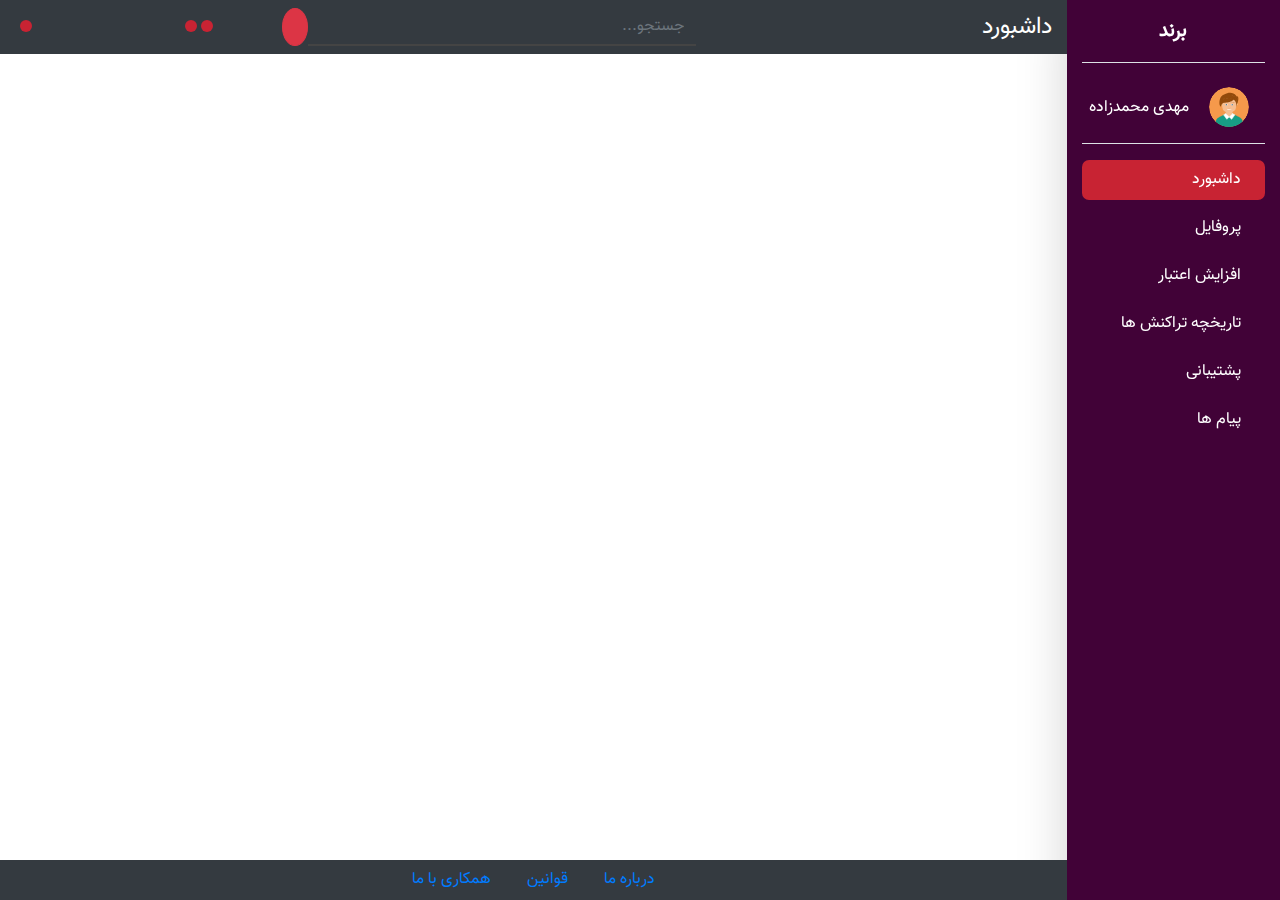
<file: index.html>
<!DOCTYPE html>
<html lang="fa" dir="rtl">

<head>
	<meta charset="UTF-8" />
	<meta name="viewport" content="width=device-width, initial-scale=1.0" />
	<meta http-equiv="X-UA-Compatible" content="ie=edge" />
	<link rel="stylesheet" href="https://stackpath.bootstrapcdn.com/bootstrap/4.3.1/css/bootstrap.min.css"
		integrity="sha384-ggOyR0iXCbMQv3Xipma34MD+dH/1fQ784/j6cY/iJTQUOhcWr7x9JvoRxT2MZw1T" crossorigin="anonymous" />
	<link rel="stylesheet" href="https://use.fontawesome.com/releases/v5.8.2/css/all.css"
		integrity="sha384-oS3vJWv+0UjzBfQzYUhtDYW+Pj2yciDJxpsK1OYPAYjqT085Qq/1cq5FLXAZQ7Ay" crossorigin="anonymous" />




	<link rel="stylesheet" href="./css/adminPanel.css" />

	<title>Admin Panel

	</title>
</head>

<body>
	<div class="backdrop"></div>
	<div class="modal-box">
		<h4 class="modal__title">پیام‌ها</h4>
		<div class="modal__bottom-border"></div>
		<p class="modal__message">پیام جدیدی وجود ندارد.</p>
		<button class="return__btn">بازگشت</button>
	</div>
	<nav class="navbar navbar-expand-md navbar-light">
		<button class="navbar-toggler mr-auto mb-2 bg-light" type="button" data-toggle="collapse" data-target="#myNavbar">
			<span class="navbar-toggler-icon"></span>
		</button>
		<div class="collapse navbar-collapse" id="myNavbar">

			<div class="container-fluid">

				<div class="row">
					<div class="col-md-3 col-lg-3 col-xl-2 sidebar shadow-lg fixed-top">
						<a href="#"
							class="navbar-brand font-weight-bold text-white d-block mx-auto text-center py-3 mb-4 border-bottom">برند
						</a>
						<div class="border-bottom pb-3 username">
							<img src="./img/man.svg" class="rounded-circle mr-3" width="40px" alt="admin-avatar">
							<a class="text-white mr-3" href="#">مهدی محمدزاده</a>
						</div>
						<ul class="navbar-nav flex-column mt-3 p-0">
							<li class="nav-item">
								<a href="./index.html" class="nav-link text-right text-white sidebar-link p-2 mb-2 current">
									<i class="fas fa-home text-light fa-lg ml-3"></i>داشبورد</a>
							</li>
							<li class="nav-item">
								<a class="nav-link text-right text-white sidebar-link p-2 mb-2" href="#">
									<i class="fas fa-user text-light fa-lg ml-3"></i>پروفایل</a>
							</li>
							<li class="nav-item">
								<a class="nav-link text-right text-white sidebar-link p-2 mb-2" href="#">
									<i class="fas fa-plus text-light fa-lg ml-3"></i> افزایش اعتبار</a>
							</li>
							<li class="nav-item">
								<a class="nav-link text-right text-white sidebar-link p-2 mb-2" href="#">
									<i class="fas fa-calendar-alt text-light fa-lg ml-3"></i>تاریخچه تراکنش ها</a>
							</li>
							<li class="nav-item">
								<a class="nav-link text-right text-white sidebar-link p-2 mb-2" href="#">
									<i class="fas fa-phone text-light fa-lg ml-3"></i>پشتیبانی</a>
							</li>
							<li class="nav-item">
								<a class="nav-link text-right text-white sidebar-link p-2 mb-2 messages" href="#">
									<i class="fas fa-envelope text-light fa-lg ml-3"></i>پیام ها</a>
							</li>
						</ul>

					</div>
					<div class="col-md-9 col-lg-9 col-xl-10 top-navbar mr-auto bg-dark fixed-top py-2">
						<div class="row align-items-center">
							<div class="col-md-4">
								<h4 class="text-white mb-0">داشبورد</h4>
							</div>
							<div class="col-md-5">
								<form action="#">
									<div class="input-group">
										<input class="form-control search-input" type="text" placeholder="جستجو...">
										<button class="btn btn-danger search-button" type="button">
											<i class="fas fa-search"></i>
										</button>
									</div>
								</form>
							</div>
							<div class="col-md-3">
								<ul class="navbar-nav">
									<li class="navbar-item icon-parent">
										<a href="#" class="nav-link icon-bullet text-left messages">
											<i class="fas fa-comments text-muted fa-lg"></i>
										</a>
									</li>
									<li class="navbar-item icon-parent">
										<a href="#" class="nav-link icon-bullet text-left">
											<i class="fas fa-bell text-muted fa-lg"></i>
										</a>
									</li>
									<li class="navbar-item icon-parent mr-auto">
										<a href="./pages/signin.html" class="nav-link icon-bullet text-left">
											<i class="fas fa-sign-out-alt text-muted fa-lg"></i>
										</a>
									</li>
								</ul>
							</div>
						</div>
					</div>
				</div>
			</div>
		</div>
	</nav>

	<section class="section">
		<div class="container-fluid">
			<div class="row">
				<div class="col-xl-10 col-lg-9 col-md-9 mr-auto">
					<div class="row pt-md-5 mb-md-5">
						<div class="col-sm-6 col-lg-3 p-2">
							<div class="card shadow">
								<div class="card-body">
									<div class="d-flex justify-content-between">
										<div class="text-muted">
											<h5>فروش</h5>
											<h5>120000 تومان</h5>
										</div>
										<i class="fas fa-shopping-cart fa-3x text-info"></i>
									</div>
								</div>
								<div class="card-footer">
									<i class="fa fa-sync"></i>
									<span>آپدیت</span>
								</div>
							</div>
						</div>
						<div class="col-sm-6 col-lg-3 p-2">
							<div class="card shadow">
								<div class="card-body">
									<div class="d-flex justify-content-between">
										<div class="text-muted">
											<h5>فروش</h5>
											<h5>120000 تومان</h5>
										</div>
										<i class="fas fa-shopping-cart fa-3x text-info"></i>
									</div>
								</div>
								<div class="card-footer">
									<i class="fa fa-sync"></i>
									<span>آپدیت</span>
								</div>
							</div>
						</div>
						<div class="col-sm-6 col-lg-3 p-2">
							<div class="card shadow">
								<div class="card-body">
									<div class="d-flex justify-content-between">
										<div class="text-muted">
											<h5>فروش</h5>
											<h5>120000 تومان</h5>
										</div>
										<i class="fas fa-shopping-cart fa-3x text-info"></i>
									</div>
								</div>
								<div class="card-footer">
									<i class="fa fa-sync"></i>
									<span>آپدیت</span>
								</div>
							</div>
						</div>
						<div class="col-sm-6 col-lg-3 p-2">
							<div class="card shadow">
								<div class="card-body">
									<div class="d-flex justify-content-between">
										<div class="text-muted">
											<h5>فروش</h5>
											<h5>120000 تومان</h5>
										</div>
										<i class="fas fa-shopping-cart fa-3x text-info"></i>
									</div>
								</div>
								<div class="card-footer">
									<i class="fa fa-sync"></i>
									<span>آپدیت</span>
								</div>
							</div>
						</div>

					</div>
				</div>
			</div>
		</div>
	</section> -->


	<section class="section">
		<div class="container-fluid">
			<div class="row">
				<div class="col-xl-10 col-lg-9 col-md-9 mr-auto">
					<h3 class="text-center text-muted mr-auto mb-3">وضعیت</h3>
					<div class="row pt-1 mb-5">
						<div class="col-lg-4 col-xl-4 col-md-12">
							<div class="card p-2" style="border-radius: 20px;">
								<div class="card-header bg-info text-center" style="border-radius: 20px;">
									<a href="#" class="">
										<i class="fas fa-comment-alt fa-4x text-white"></i>
									</a>
								</div>
								<div class="card-body text-center align-items-center">
									<h4>عنوان</h4>
									<p>متن ساختگی متن ساختگی</p>
									<p>4580000 تومان</p>
								</div>
							</div>
						</div>
						<div class="col-lg-4 col-xl-4 col-md-12">
							<div class="card p-2" style="border-radius: 20px;">
								<div class="card-header bg-success text-center" style="border-radius: 20px;">
									<a href="#" class="">
										<i class="fas fa-pen-fancy fa-4x text-white"></i>
									</a>
								</div>
								<div class="card-body text-center align-items-center">
									<h4>عنوان</h4>
									<p>متن ساختگی متن ساختگی</p>
									<p>4580000 تومان</p>
								</div>
							</div>
						</div>
						<div class="col-lg-4 col-xl-4 col-md-12">
							<div class="card p-2" style="border-radius: 20px;">
								<div class="card-header bg-primary text-center" style="border-radius: 20px;">
									<a href="#" class="">
										<i class="fas fa-shopping-cart fa-4x text-white"></i>
									</a>
								</div>
								<div class="card-body text-center align-items-center">
									<h4>عنوان</h4>
									<p>متن ساختگی متن ساختگی</p>
									<p>4580000 تومان</p>
								</div>
							</div>
						</div>
					</div>
				</div>
			</div>
		</div>
	</section>
	<section class="section">

		<div class="container-fluid">
			<div class="row">

				<div class="col-xl-10 col-lg-9 col-md-9 mr-auto">
					<h3 class="text-center text-muted mr-auto mb-3">وضعیت</h3>
					<div class="row">
						<div class="col-xl-3 col-lg-4 col-md-6">
							<div class="card p-2 mb-5" style="border-radius: 20px;">
								<div class="card-header bg-danger text-center" style="border-radius: 20px;">
									<a href="#" class="">
										<i class="fas fa-pen-fancy fa-4x text-white"></i>
									</a>
								</div>
								<div class="card-body text-center align-items-center">
									<h4>عنوان</h4>
									<p>متن ساختگی متن ساختگی</p>
									<p>4580000 تومان</p>
								</div>
							</div>
						</div>
						<div class="col-xl-9 col-lg-8 col-md-6">
							<div class="card p-2" style="border-radius: 20px;">
								<div class="card-header bg-warning text-center" style="border-radius: 20px;">
									<a href="#" class="">
										<i class="fas fa-coins fa-4x text-white"></i>
									</a>
								</div>
								<div class="card-body text-center align-items-center">
									<h4>عنوان</h4>
									<p>متن ساختگی متن ساختگی</p>
									<p>4580000 تومان</p>
								</div>
							</div>
						</div>
					</div>
				</div>
			</div>
		</div>
	</section>
<!-- --------------------------------------------------------------------------------------------------- -->

	 <section class="section">
        <div class="container-fluid">
            <div class="row">
                <div class="col-xl-10 col-lg-9 col-md-9 mr-auto">
                    <div class="row">
                        <div class="col-12">
                            <h4 class="text-muted text-center font-weight-bold mb-3">جدول فروش</h4>
                            <table class="table bg-light text-center">
                                <thead class="thead-dark">
                                    <th>ردیف</th>
                                    <th>نام</th>
                                    <th>فروش</th>
                                    <th>تاریخ</th>
                                    <th>تماس</th>
                                </thead>
                                <tbody>
                                    <tr>
                                        <td>1</td>
                                        <td>مهدی محمدزاده</td>
                                        <td>15850</td>
                                        <td>22 خرداد</td>
                                        <td>
                                            <a href="" class="btn btn-outline-danger">ارسال پیام</a>
                                        </td>
                                    </tr>
                                    <tr>
                                        <td>1</td>
                                        <td>مهدی محمدزاده</td>
                                        <td>15850</td>
                                        <td>22 خرداد</td>
                                        <td>
                                            <a href="" class="btn btn-outline-danger">ارسال پیام</a>
                                        </td>
                                    </tr>
                                    <tr>
                                        <td>1</td>
                                        <td>مهدی محمدزاده</td>
                                        <td>15850</td>
                                        <td>22 خرداد</td>
                                        <td>
                                            <a href="" class="btn btn-outline-danger">ارسال پیام</a>
                                        </td>
                                    </tr>
                                    <tr>
                                        <td>1</td>
                                        <td>مهدی محمدزاده</td>
                                        <td>15850</td>
                                        <td>22 خرداد</td>
                                        <td>
                                            <a href="" class="btn btn-outline-danger">ارسال پیام</a>
                                        </td>
                                    </tr>
                                    <tr>
                                        <td>1</td>
                                        <td>مهدی محمدزاده</td>
                                        <td>15850</td>
                                        <td>22 خرداد</td>
                                        <td>
                                            <a href="" class="btn btn-outline-danger">ارسال پیام</a>
                                        </td>
                                    </tr>
                                </tbody>
                            </table>
                            <nav>
                                <ul class="pagination justify-content-center">
                                    <li class="page-item">
                                        <a class="page-link py-2 px-3" href="">
                                            <span>&laquo;</span>
                                        </a>
                                    </li>
                                    <li class="page-item active">
                                        <a class="page-link py-2 px-3" href="">
                                            <span>1</span>
                                        </a>
                                    </li>
                                    <li class="page-item">
                                        <a class="page-link py-2 px-3" href="">
                                            <span>2</span>
                                        </a>
                                    </li>
                                    <li class="page-item">
                                        <a class="page-link py-2 px-3" href="">
                                            <span>3</span>
                                        </a>
                                    </li>
                                    <li class="page-item">
                                        <a class="page-link py-2 px-3" href="">
                                            <span>4</span>
                                        </a>
                                    </li>
                                    <li class="page-item">
                                        <a class="page-link py-2 px-3" href="">
                                            <span>5</span>
                                        </a>
                                    </li>
                                    <li class="page-item">
                                        <a class="page-link py-2 px-3" href="">
                                            <span>6</span>
                                        </a>
                                    </li>
                                    <li class="page-item">
                                        <a class="page-link py-2 px-3" href="">
                                            <span>&raquo;</span>
                                        </a>
                                    </li>
                                </ul>
                            </nav>
                        </div>
                    </div>
                </div>
            </div>
        </div>
    </section>

   <section class="section">

        <div class="container-fluid">

            <div class="row my-5">

                <div class="col-xl-10 col-lg-9 col-md-9 mr-auto">

                    <div class="row align-items-center">

                        <div class="col-lg-6 mb-4">

                            <div class="bg-dark text-white rounded p-4">

                                <h4 class="text-muted font-weight-bold mb-4"> درصدها </h4>

                                <h6 class="my-3"> لورم ایپسوم </h6>
                                <div class="progress" style="height: 20px">
                                    <div class="progress-bar progress-bar-striped font-weight-bold" style="width: 91%">
                                        91%</div>
                                </div>

                                <h6 class="my-3"> لورم ایپسوم </h6>
                                <div class="progress" style="height: 20px">
                                    <div class="progress-bar progress-bar-striped bg-success font-weight-bold"
                                        style="width: 54%">54%
                                    </div>
                                </div>

                                <h6 class="my-3"> لورم ایپسوم </h6>
                                <div class="progress" style="height: 20px">
                                    <div class="progress-bar progress-bar-striped bg-danger font-weight-bold"
                                        style="width: 80%">80%</div>
                                </div>

                                <h6 class="my-3"> لورم ایپسوم </h6>
                                <div class="progress" style="height: 20px">
                                    <div class="progress-bar progress-bar-striped bg-info font-weight-bold"
                                        style="width: 46%">46%</div>
                                </div>

                            </div>

                        </div>
                                                                                  
                        <div class="col-lg-6 my-5 my-md-0">

                            <h4 class="text-muted font-weight-bold mb-4"> وظایف </h4>

                            <div class="container-fluid bg-light">

                                <div class="row py-3 mb-4 task-border align-items-center">

                                    <div class="col-1">
                                        <input type="checkbox" checked>
                                    </div>

                                    <div class="col-9">
                                        لورم ایپسوم متن ساختگی با تولید سادگی نامفهوم از صنعت چاپ و با استفاده از طراحان
                                        گرافیک است.
                                    </div>

                                    <div class="col-1">
                                        <a href="#" data-toggle="tooltip" title="<h6>ویرایش</h6>" data-html="true"
                                            data-placement="top">
                                            <i class="fas fa-edit fa-lg text-info"></i>
                                        </a>
                                    </div>

                                    <div class="col-1">
                                        <a href="#" data-toggle="tooltip" title="حذف" data-html="true"
                                            data-placement="top"><i class="fas fa-trash-alt fa-lg text-danger"></i></a>
                                    </div>

                                </div>

                            </div>

                            <div class="container-fluid bg-light">
                                <div class="row py-3 mb-4 task-border align-items-center">
                                    <div class="col-1">
                                        <input type="checkbox" checked>
                                    </div>
                                    <div class="col-9">
                                        لورم ایپسوم متن ساختگی با تولید سادگی نامفهوم از صنعت چاپ و با استفاده از طراحان
                                        گرافیک است.
                                    </div>
                                    <div class="col-1">
                                        <a href="#" data-toggle="tooltip" title="<h6>ویرایش</h6>" data-html="true"
                                            data-placement="top"><i class="fas fa-edit fa-lg text-info"></i></a>
                                    </div>
                                    <div class="col-1">
                                        <a href="#" data-toggle="tooltip" title="حذف" data-html="true"
                                            data-placement="top"><i class="fas fa-trash-alt fa-lg text-danger"></i></a>
                                    </div>
                                </div>
                            </div>

                            <div class="container-fluid bg-light">
                                <div class="row py-3 mb-4 task-border align-items-center">
                                    <div class="col-1">
                                        <input type="checkbox" checked>
                                    </div>
                                    <div class="col-9">
                                        لورم ایپسوم متن ساختگی با تولید سادگی نامفهوم از صنعت چاپ و با استفاده از طراحان
                                        گرافیک است.
                                    </div>
                                    <div class="col-1">
                                        <a href="#" data-toggle="tooltip" title="<h6>ویرایش</h6>" data-html="true"
                                            data-placement="top"><i class="fas fa-edit fa-lg text-info"></i></a>
                                    </div>
                                    <div class="col-1">
                                        <a href="#" data-toggle="tooltip" title="حذف" data-html="true"
                                            data-placement="top"><i class="fas fa-trash-alt fa-lg text-danger"></i></a>
                                    </div>
                                </div>
                            </div>

                        </div>

                    </div>

                </div>

            </div>

        </div>

    </section>


    <section class="section">
        <div class="container-fluid">
            <div class="row my-5">
                <div class="col-xl-10 col-lg-9 col-md-9 mr-auto">
                    <div class="row align-items-center">
                        <div class="col-lg-7 mb-4">
                            <h4 class="text-muted font-weight-bold mb-4">کانت های اخیر</h4>
                            <div class="card">
                                <div class="card-header">
                                    <button data-toggle="collapse" data-target="#collapseOne"
                                        class="btn btn-secondary btn-block">
                                        <img class="ml-2" width="50px" src="./img/man-1.svg" alt="">کامنت توسط مهدی
                                    </button>
                                </div>
                                <div class="collapse show" id="collapseOne">
                                    <div class="card-body">
                                        گاهی اوقات برای رسیدن به چیزی باید تمام آن چیزی که داری را از دست بدهی. باید
                                        خالی
                                        از همه چیز شوی. دری به رویت بسته میشود ولی مطمن باش از سوی خدا دری بهتر و دیگر
                                        به
                                        رویت باز خواهد شد. ایمان به خدا و حکمت خدا رو حفظ کن.
                                    </div>
                                </div>
                            </div>
                            <div class="card">
                                <div class="card-header">
                                    <button data-toggle="collapse" data-target="#collapseTwo"
                                        class="btn btn-secondary btn-block">
                                        <img class="ml-2" width="50px" src="./img/man-1.svg" alt="">کامنت توسط مهدی
                                    </button>
                                </div>
                                <div class="collapse show" id="collapseTwo">
                                    <div class="card-body">
                                        گاهی اوقات برای رسیدن به چیزی باید تمام آن چیزی که داری را از دست بدهی. باید
                                        خالی
                                        از همه چیز شوی. دری به رویت بسته میشود ولی مطمن باش از سوی خدا دری بهتر و دیگر
                                        به
                                        رویت باز خواهد شد. ایمان به خدا و حکمت خدا رو حفظ کن.
                                    </div>
                                </div>
                            </div>
                            <div class="card">
                                <div class="card-header">
                                    <button data-toggle="collapse" data-target="#collapseThree"
                                        class="btn btn-secondary btn-block">
                                        <img class="ml-2" width="50px" src="./img/man-1.svg" alt="">کامنت توسط مهدی
                                    </button>
                                </div>
                                <div class="collapse show" id="collapseThree">
                                    <div class="card-body">
                                        گاهی اوقات برای رسیدن به چیزی باید تمام آن چیزی که داری را از دست بدهی. باید
                                        خالی
                                        از همه چیز شوی. دری به رویت بسته میشود ولی مطمن باش از سوی خدا دری بهتر و دیگر
                                        به
                                        رویت باز خواهد شد. ایمان به خدا و حکمت خدا رو حفظ کن.
                                    </div>
                                </div>
                            </div>
                            <div class="card">
                                <div class="card-header">
                                    <button data-toggle="collapse" data-target="#collapseFour"
                                        class="btn btn-secondary btn-block">
                                        <img class="ml-2" width="50px" src="./img/man-1.svg" alt="">کامنت توسط مهدی
                                    </button>
                                </div>
                                <div class="collapse show" id="collapseFour">
                                    <div class="card-body">
                                        گاهی اوقات برای رسیدن به چیزی باید تمام آن چیزی که داری را از دست بدهی. باید
                                        خالی
                                        از همه چیز شوی. دری به رویت بسته میشود ولی مطمن باش از سوی خدا دری بهتر و دیگر
                                        به
                                        رویت باز خواهد شد. ایمان به خدا و حکمت خدا رو حفظ کن.
                                    </div>
                                </div>
                            </div>
                        </div>
                        <div class="col-lg-5">
                            <div class="card bg-light">
                                <div class="card-body">
                                    <h4 class="text-muted font-weight-bold mb-4">ایجاد وظایف</h4>
                                    <ul class="list-inline text-center">
                                        <li class="list-inline-item ml-4">
                                            <a href="#">
                                                <i class="fas fa-pencil-alt text-success"></i>
                                                <span class="text-muted">وضعیت</span>
                                            </a>
                                        </li>
                                        <li class="list-inline-item ml-4">
                                            <a href="#">
                                                <i class="fas fa-camera text-info"></i>
                                                <span class="text-muted">عکس</span>
                                            </a>
                                        </li>
                                        <li class="list-inline-item ml-4">
                                            <a href="#">
                                                <i class="fas fa-trash-alt text-danger"></i>
                                                <span class="text-muted">حذف</span>
                                            </a>
                                        </li>
                                    </ul>
                                    <form action="">
                                        <div class="form-group">
                                            <input class="form-control mb-3 py-4" type="text" placeholder="نام وظیفه">
                                            <button class="btn btn-danger btn-block">اضافه کن</button>
                                        </div>
                                    </form>
                                    <div class="row">
                                        <div class="col-6">
                                            <div class="card bg-white">
                                                <div class="card-body text-center">
                                                    <i class="fas fa-calendar-alt fa-8x text-info mb-4"></i>
                                                    <h6 class="text-muted">22 خرداد</h6>
                                                </div>
                                            </div>
                                        </div>
                                        <div class="col-6">
                                            <div class="card bg-white">
                                                <div class="card-body text-center">
                                                    <i class="fas fa-clock fa-8x text-info mb-4"></i>
                                                    <h6 class="text-muted">10:41</h6>
                                                </div>
                                            </div>
                                        </div>
                                    </div>
                                </div>
                            </div>
                        </div>
                    </div>
                </div>
            </div>
    </section>
<!-- ---------------------------------------------------------------------------------------- -->
	<section class="loader">
		<div class="container-fluid">
			<div class="row">
				<div class="col-xl-10 col-lg-9 col-md-9 mr-auto">
					<div class="d-flex justify-content-center" style="margin-top: 150px;">
						<div class="spinner-grow" style="width: 5rem;height:5rem;"></div>
					</div>
				</div>
			</div>
		</div>
	</section>


	<!-- Footer -->
	<footer class="col-md-9 col-lg-9 col-xl-10 mr-auto bg-dark fixed-bottom py-2 main-footer text-center">
		<div class="container-fluid">
			<div class="row">
				<div class="col-sm-12">
					<ul class="footer__links">
						<li class="footer__link"><a href="">درباره ما</a></li>
						<li class="footer__link"><a href=""> قوانین </a></li>
						<li class="footer__link"><a href="">همکاری با ما</a></li>
					</ul>

				</div>
			</div>
		</div>

	</footer>
	<!-- Footer -->


	<script src=" http://code.jquery.com/jquery-3.3.1.min.js"
		integrity="sha256-FgpCb/KJQlLNfOu91ta32o/NMZxltwRo8QtmkMRdAu8=" crossorigin="anonymous">
		</script>
	<script src="https://cdnjs.cloudflare.com/ajax/libs/popper.js/1.14.7/umd/popper.min.js"
		integrity="sha384-UO2eT0CpHqdSJQ6hJty5KVphtPhzWj9WO1clHTMGa3JDZwrnQq4sF86dIHNDz0W1"
		crossorigin="anonymous"></script>
	<script src="https://stackpath.bootstrapcdn.com/bootstrap/4.3.1/js/bootstrap.min.js"
		integrity="sha384-JjSmVgyd0p3pXB1rRibZUAYoIIy6OrQ6VrjIEaFf/nJGzIxFDsf4x0xIM+B07jRM"
		crossorigin="anonymous"></script>

	<script>


	</script>
	<script src="js/app.js"></script>
</body>

</html>
</file>
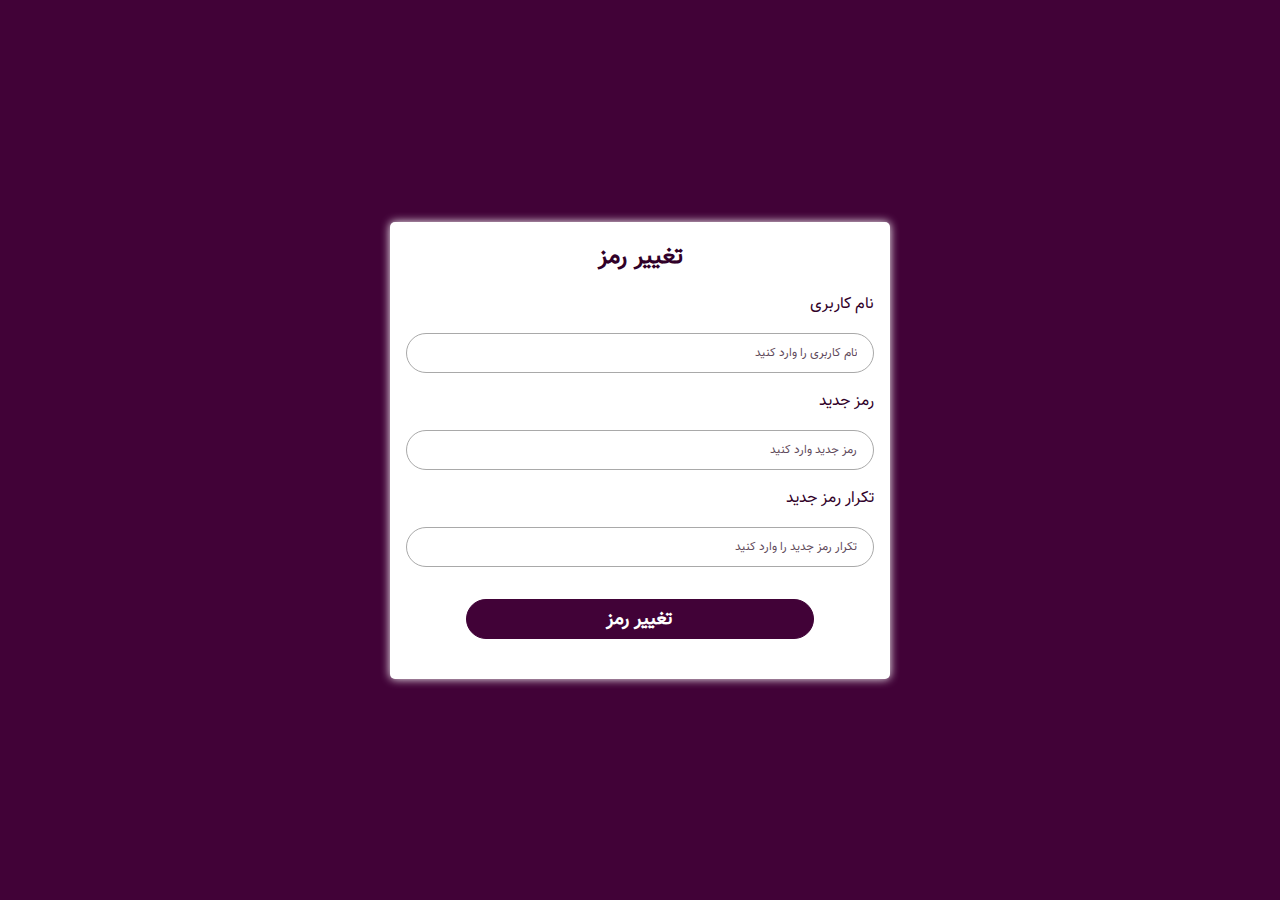
<file: pages/chagepassword.html>
<!DOCTYPE html>
<html lang="en">

<head>
    <meta charset="UTF-8" />
    <meta name="viewport" content="width=device-width, initial-scale=1.0" />
    <meta http-equiv="X-UA-Compatible" content="ie=edge" />
    <meta name="description" content="Welcome to the First Site" />
    <meta name="keywords" content="HTML ,CSS, PHP, developer" />
    <link rel="stylesheet" href="https://use.fontawesome.com/releases/v5.8.2/css/all.css"
        integrity="sha384-oS3vJWv+0UjzBfQzYUhtDYW+Pj2yciDJxpsK1OYPAYjqT085Qq/1cq5FLXAZQ7Ay" crossorigin="anonymous" />
    <link rel="stylesheet" href="../css/changepassword.css" />
    <link rel="stylesheet" href="../css/mobile.css">

    <title>Change Password!</title>
</head>

<body>


    <section id="change-password">
        <div class="change-password__form">
            <h2 class="change-password__title">تغییر رمز</h2>
            <form class="change-form" action="" name="form" method="post" onsubmit="return validate()">
                <div>
                    <label for="">نام کاربری</label>
                    <input type="text" name="username" placeholder="نام کاربری را وارد کنید">
                    <div id="user__error">لطفا نام کاربری خود را وارد کنید</div>
                </div>
                <div>
                    <label for="">رمز جدید</label>
                    <input type="Password" name="password" placeholder="رمز جدید وارد کنید">
                    <div id="pass__error">لطفا رمز عبور جدید را وارد کنید</div>
                </div>
                <div>
                    <label for="">تکرار رمز جدید</label>
                    <input type="Password" name="password2" placeholder="تکرار رمز جدید را وارد کنید">
                    <div id="repass__error">لطفا تکرار رمز عبور جدید وارد کنید</div>
                    <small id="error_message">رمز عبور مطابقت ندارد</small>
                </div>
                <div class="change-password__button">
                    <button class="change-password__btn" type="submit">تغییر رمز</button>
                </div>
            </form>
        </div>
    </section>



    <script src="../js/chagepassword.js"></script>
</body>

</html>
</file>
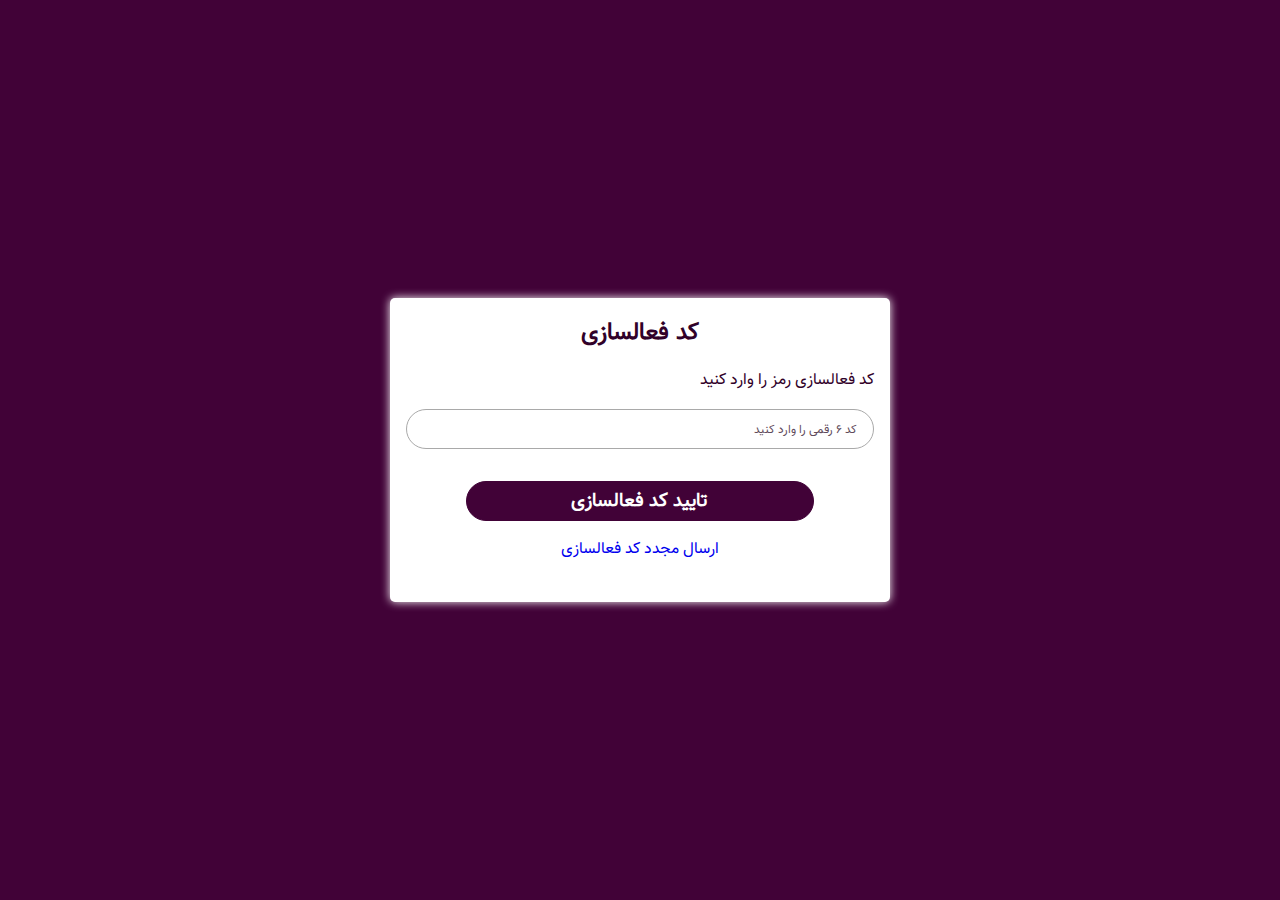
<file: pages/comfirmationCode.html>
<!DOCTYPE html>
<html lang="en">

<head>
    <meta charset="UTF-8" />
    <meta name="viewport" content="width=device-width, initial-scale=1.0" />
    <meta http-equiv="X-UA-Compatible" content="ie=edge" />
    <meta name="description" content="Welcome to the First Site" />
    <meta name="keywords" content="HTML ,CSS, PHP, developer" />
    <link rel="stylesheet" href="https://use.fontawesome.com/releases/v5.8.2/css/all.css"
        integrity="sha384-oS3vJWv+0UjzBfQzYUhtDYW+Pj2yciDJxpsK1OYPAYjqT085Qq/1cq5FLXAZQ7Ay" crossorigin="anonymous" />
    <link rel="stylesheet" href="../css/comfirmationCode.css" />
    <link rel="stylesheet" href="../css/mobile.css">

    <title>Confirmation Code</title>
</head>

<body>


    <section id="confirmation-code">
        <div class="confirmation-code__form">
            <h2 class="confirmation-code__title">  کد فعالسازی </h2>
            <form class="code__form" action="" name="form" method="post" onsubmit="return validate()">
                <div>
                    <label for="">کد فعالسازی رمز را وارد کنید</label>
                    <input type="text" name="number" placeholder="کد 6 رقمی را وارد کنید">
                    <div id="code__error">کد به شکل نادرست وارد شده است</div>
                </div>
                <div class="confirmation-code__button">
                    <button class="confirmation-code__btn" type="submit"> تایید کد فعالسازی</button>
                    <a class="resent-code__link" href="#">ارسال مجدد کد فعالسازی </a>
                </div>
            </form>
        </div>
    </section>




    <script src="../js/comfirmationCode.js"></script>

</body>

</html>
</file>
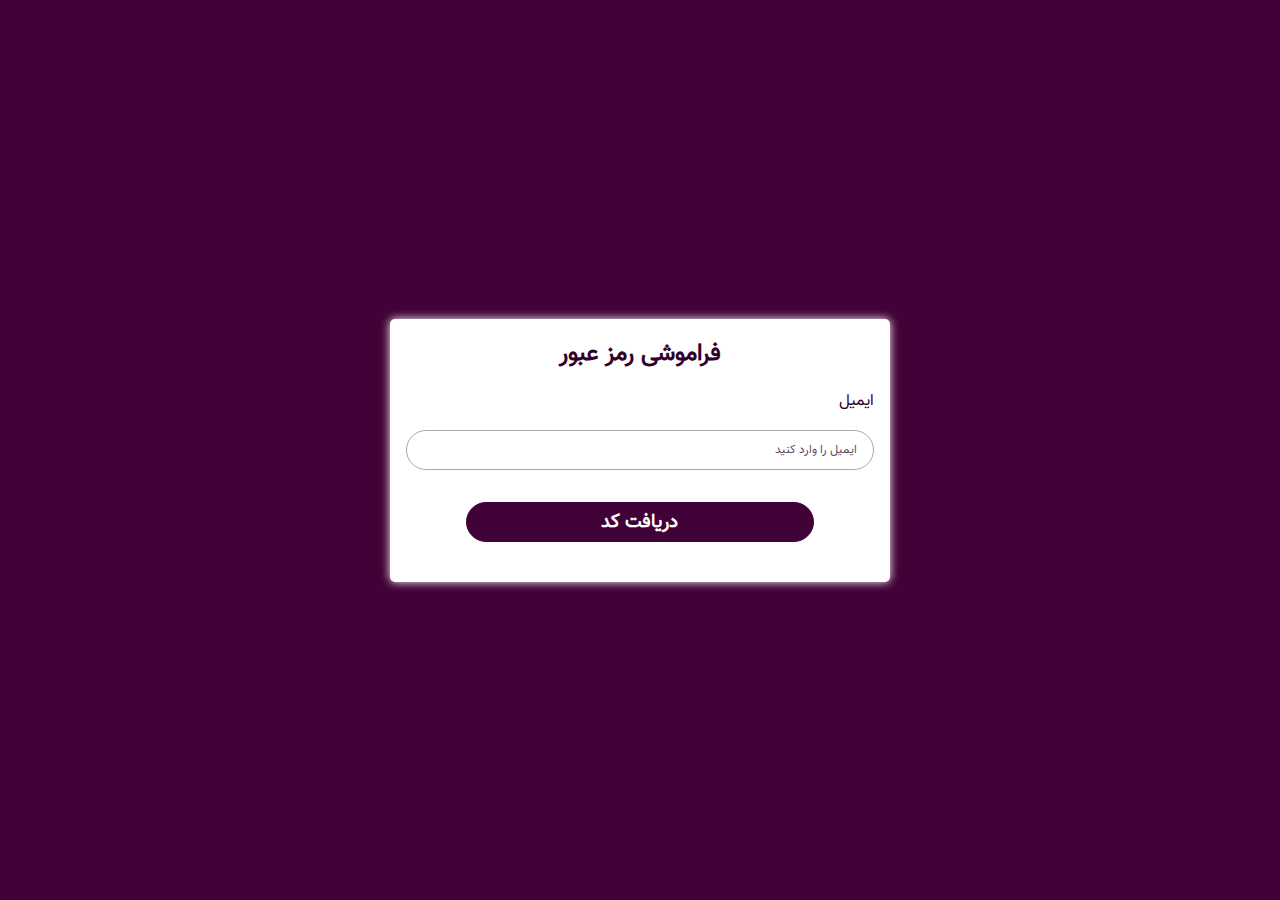
<file: pages/forgotPassword.html>
<!DOCTYPE html>
<html lang="en">

<head>
    <meta charset="UTF-8" />
    <meta name="viewport" content="width=device-width, initial-scale=1.0" />
    <meta http-equiv="X-UA-Compatible" content="ie=edge" />
    <meta name="description" content="Welcome to the First Site" />
    <meta name="keywords" content="HTML ,CSS, PHP, developer" />
    <link rel="stylesheet" href="https://use.fontawesome.com/releases/v5.8.2/css/all.css"
        integrity="sha384-oS3vJWv+0UjzBfQzYUhtDYW+Pj2yciDJxpsK1OYPAYjqT085Qq/1cq5FLXAZQ7Ay" crossorigin="anonymous" />
    <link rel="stylesheet" href="../css/forgotPassword.css" />
    <link rel="stylesheet" href="../css/mobile.css">

    <title>Sign up!</title>
</head>

<body>


    <section id="forget-pasdword">
        <div class="forget-password__form">
            <h2 class="forget-password__title"> فراموشی رمز عبور</h2>
            <form class="forgetpass-form" action="" name="form" method="post" onsubmit="return validate()">
                <div>
                    <label for="">ایمیل</label>
                    <input autocomplete="off" type="text" name="email" placeholder="ایمیل را وارد کنید">
                    <div id="email__error">لطفا ایمیل خود را وارد کنید</div>
                </div>
                <div class="forget-password__button">
                    <button class="forgetPassword-btn" type="submit">دریافت کد</button>
                </div>
            </form>
        </div>
    </section>




    <script src="../js/forgotPassword.js"></script>
</body>

</html>
</file>
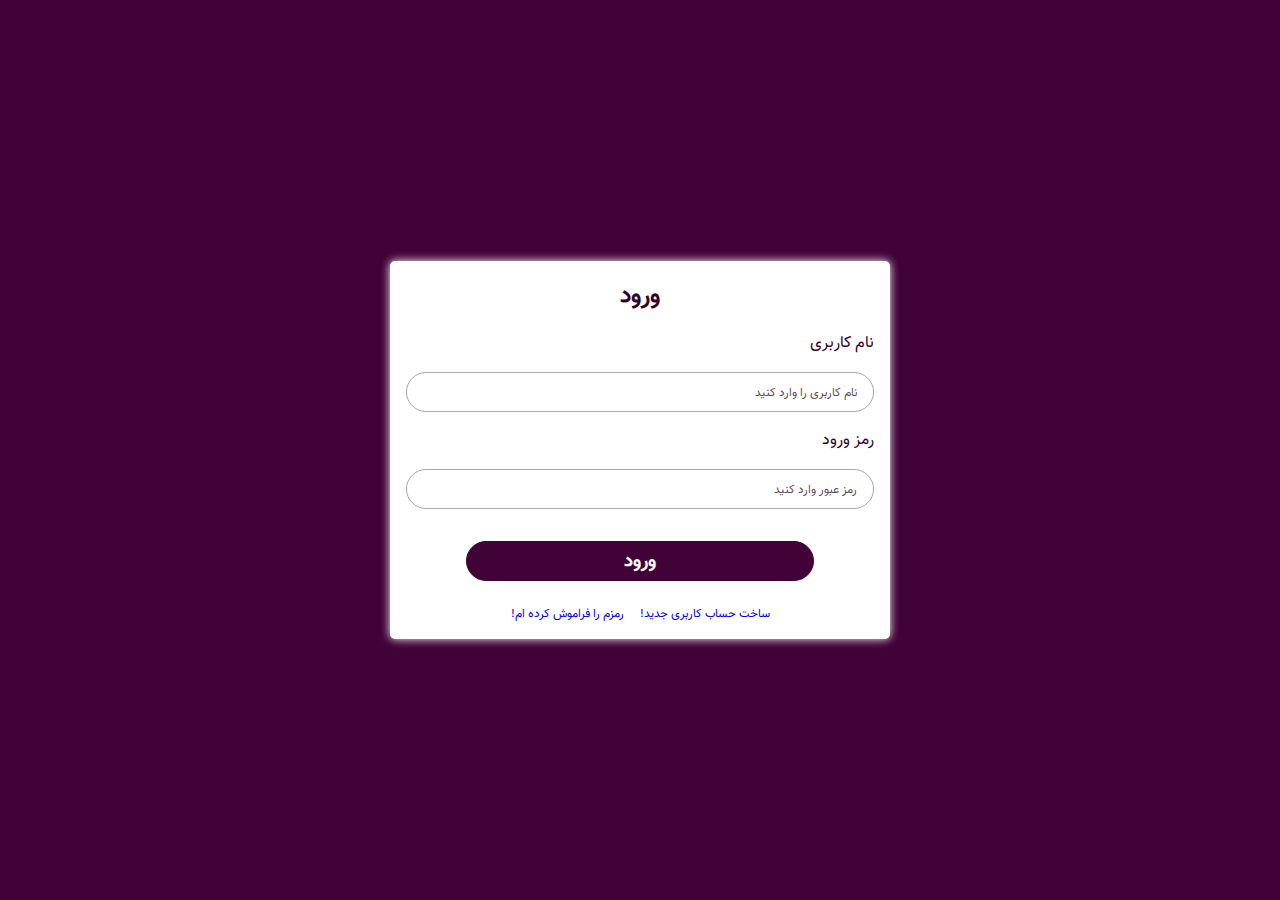
<file: pages/signin.html>
<!DOCTYPE html>
<html lang="en">

<head>
    <meta charset="UTF-8" />
    <meta name="viewport" content="width=device-width, initial-scale=1.0" />
    <meta http-equiv="X-UA-Compatible" content="ie=edge" />
    <meta name="description" content="Welcome to the First Site" />
    <meta name="keywords" content="HTML ,CSS, PHP, developer" />
    <link rel="stylesheet" href="https://use.fontawesome.com/releases/v5.8.2/css/all.css"
        integrity="sha384-oS3vJWv+0UjzBfQzYUhtDYW+Pj2yciDJxpsK1OYPAYjqT085Qq/1cq5FLXAZQ7Ay" crossorigin="anonymous" />
    <link rel="stylesheet" href="../css/signin.css" />
    <link rel="stylesheet" href="../css/mobile.css">


    <title>Sign in!</title>
</head>

<body>

    <section id="signin">
        <div class="signin-form">
            <h2 class="signin-title">ورود</h2>
            <form class="login__form" action="" name="form" method="post" onsubmit="return validate()">
                <div>
                    <label for="">نام کاربری</label>
                    <input autocomplete="off" type="text" name="username" placeholder="نام کاربری را وارد کنید">
                    <div id="user__error">لطفا نام کاربری خود را وارد کنید</div>
                </div>
                <div>
                    <label for="">رمز ورود</label>
                    <input type="password" name="password" placeholder="رمز عبور وارد کنید">
                    <div id="pass__error">لطفا رمز ورود را وارد کنید</div>
                </div>
                <div class="signin-button">
                    <button class="signin-btn" type="submit">ورود</button>
                </div>
                <div class="signin-links">
                    <a class="login-account" href="./comfirmationCode.html">!رمزم را فراموش کرده ام</a>
                    <a class="login-account" href="./signup.html">!ساخت حساب کاربری جدید</a>
                </div>
            </form>
        </div>
    </section>





    <script src="../js/signin.js"></script>
</body>

</html>
</file>
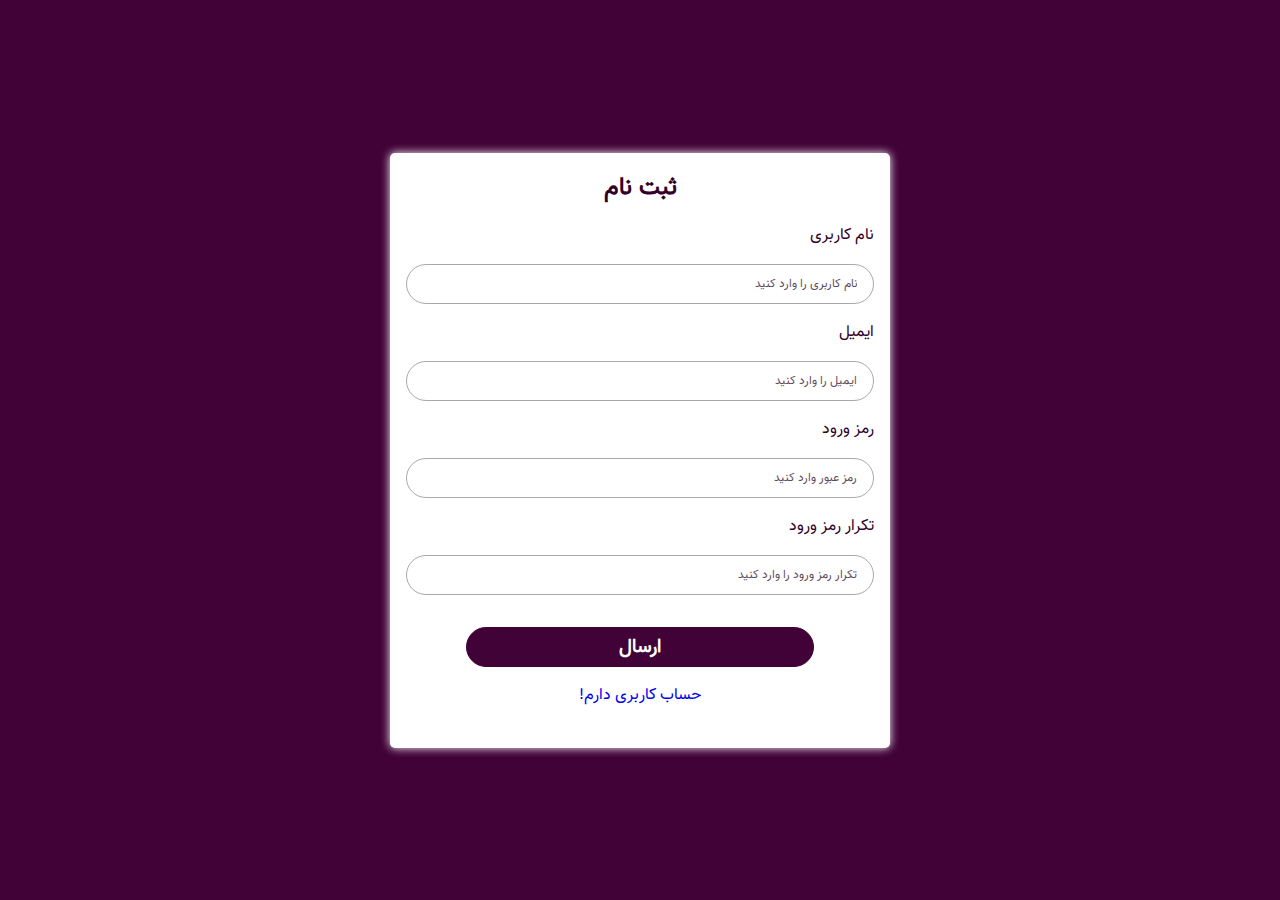
<file: pages/signup.html>
<!DOCTYPE html>
<html lang="en">

<head>
    <meta charset="UTF-8" />
    <meta name="viewport" content="width=device-width, initial-scale=1.0" />
    <meta http-equiv="X-UA-Compatible" content="ie=edge" />
    <meta name="description" content="Welcome to the First Site" />
    <meta name="keywords" content="HTML ,CSS, PHP, developer" />
    <link rel="stylesheet" href="https://use.fontawesome.com/releases/v5.8.2/css/all.css"
        integrity="sha384-oS3vJWv+0UjzBfQzYUhtDYW+Pj2yciDJxpsK1OYPAYjqT085Qq/1cq5FLXAZQ7Ay" crossorigin="anonymous" />
    <link rel="stylesheet" href="../css/signup.css" />
    <link rel="stylesheet" href="../css/mobile.css">

    <title>Sign up!</title>
</head>

<body>


    <section id="signup">
        <div class="signup-form">
            <h2 class="signup-title">ثبت نام</h2>
            <form class="registration__form" action="" name="form" method="post" onsubmit="return validate()">
                <div>
                    <label>نام کاربری</label>
                    <input autocomplete="off" type="text" name="username" placeholder="نام کاربری را وارد کنید">
                    <div id="user__error">لطفا نام کاربری خود را وارد کنید</div>
                </div>
                <div>
                    <label for="">ایمیل</label>
                    <input autocomplete="off" type="email" name="email" placeholder="ایمیل را وارد کنید">
                    <div id="email__error">لطفا ایمیل خود را وارد کنید</div>
                </div>
                <div>
                    <label for="">رمز ورود</label>
                    <input type="password" name="password" placeholder="رمز عبور وارد کنید">
                    <div id="pass__error">لطفا رمز عبور را وارد کنید</div>
                </div>
                <div>
                    <label for="">تکرار رمز ورود</label>
                    <input type="password" name="password2" placeholder="تکرار رمز ورود را وارد کنید">
                    <div id="repass__error">لطفا تکرار رمز عبور ر وارد کنید</div>
                    <small id="error_message">رمز عبور مطابقت ندارد</small>
                </div>
                <div class="signup-button">
                    <button class="signup-btn" type="submit">ارسال</button>
                    <a class="signup-account" href="./signin.html">!حساب کاربری دارم</a>
                </div>
            </form>
        </div>
    </section>



    <script src="../js/signup.js"></script>
</body>

</html>
</file>
<file: css/adminPanel.css>
@font-face {
    font-family: 'Vazir-FD';
    src: url('../fonts/Vazir-FD.woff');
}

body {
    direction: rtl;
    text-align: right !important;
    font-family: 'Vazir-FD' !important;
    
}


  /*       backdrop styles      */
.backdrop {
    position: fixed;
    top: 0;
    left: 0;
    width: 100vw;
    height: 100vh;
    background: rgba(0, 0, 0, 0.7);
    z-index: 100;
    display: none;
    
}
      /*       Modal styles      */
.modal-box {
    position: fixed;
    top: 30%;
    right: 35%;
    width: 35%;
    z-index: 200;
    border-radius: 5px;
    padding: 2rem 2rem;
    display: non;
    background: #ffffff;
    text-align: center;
    display: none;
}
.modal__title {
    margin-top: 0;
    margin-bottom: 1rem;
    color: #410237;
}
.modal__bottom-border {
border-bottom:2px solid #690458;
}

.modal__message {
    margin: 0.5rem 0 1rem 0;
    font-size: 1.2rem;
}
.modal-box .return__btn {
    background: #c82333;
    border: none;
    outline: none;
    font-size: 1.1rem;
    font-family: inherit;
    padding: 0.3rem 0.8rem;
    color: #ffffff;
    border-radius: 3px;
}
.modal-box .return__btn:hover {
    background: #e12e21;
}
.username > a {
    text-decoration: none;
}

.sidebar {
    height: 100vh;
    background: #410237;
}


.border-bottom {
    border-bottom: 1px solid #eee;
}

.sidebar-link {
    transition: all 0.4s;
}

.sidebar-link:hover {
    background:#660455;
    border-radius: 5px;
}

a.current {
 background: #c82333; 
 border-radius: 7px;
 transition: all 0.4s;  
}

a.current:hover {
    background: #f44336;
    border-radius: 7px;
    transform: translateY(-3px);
}

.search-input {
    background:transparent;
    border: none;
    border-radius: 0;
    border-bottom: 2px solid #444;
    transition: all 0.5s;
}

.search-input:focus {
background: transparent;
box-shadow: none;
border-bottom: 2px solid #c82333;
}

.search-button {
    border-radius: 50%;
    transition: all 0.4s;
}
.search-button:hover {
    transform: translateY(-3px);
}


.icon-parent {
    position: relative;
}

.icon-bullet::after {
    content: "";
    background: #C82333;
    position: absolute;
    width: 12px;
    height: 12px;
    border-radius: 50%;
    top: 1px;
    left: 5px;
    
    
}


@media (max-width:765px) {
    .sidebar {
        position: static;
        height: auto;
    }
    .top-navbar {
        position: static;
    }
}

/*      Pagination Styles      */

.page-item:last-child .page-link{
    border-top-right-radius: 0;
    border-bottom-right-radius: 0;
    border-top-left-radius: 0.25rem;
    border-bottom-left-radius: 0.25rem;
}

.page-item:first-child .page-link{
border-top-right-radius: 0.25rem;
border-bottom-right-radius:0.25rem;
border-top-left-radius: 0;
border-bottom-left-radius:0 ;
}

.task-border {
    border-right: 4px solid #c82333;
}


.footer__links {
    margin: 0;
    padding: 0;
    list-style: none;
}

.footer__link {
    display: inline-block;
    margin: 0 1rem;
}

.footer__link a {
    text-decoration: none;
    transition: 0.5s
}
.footer__link a:hover {
    background: #505050;
    border-radius: 3px;
    padding: 0.3rem 0.5rem;
    color: #ffffff;
}

@media (max-width:576px) {
    .footer__link {
        display: block;
    }
}
</file>
<file: css/mobile.css>
@media (max-width:500px) {

    /*Responsive Sign in*/
    #signin .signin-form {
        flex-basis: 350px;
    }

    /*Responsive: Sign up*/
    #signup .signup-form {
        flex-basis: 350px;
    }

    /*Responsive: Change Password*/

    #change-password .change-password__form {
        flex-basis: 350px;
    }

    /*Responsive: Confirmation Code*/
    #confirmation-code .confirmation-code__form {
        flex-basis: 350px;
    }

    /*Responsive: Forget Password*/
    #forget-pasdword .forget-password__form {
        flex-basis: 350px;
    }

    /*Responsive: Confirmation Code*/

    #confirmation-code .confirmation-code__form {
        flex-basis: 350px;
    }
}
</file>
<file: css/changepassword.css>
@font-face {
    font-family: 'Vazir-FD';
    src: url('../fonts/Vazir-FD.woff');
}

/* Reset */
* {
    margin: 0;
    padding: 0;
    box-sizing: border-box;
}

html,
body {
    font-family: 'Vazir-FD', Arial, Helvetica, sans-serif;
}
.change-password__title {
    text-align: center;
}
#change-password {
    display: flex;
    justify-content: center;
    align-items: center;
    height: 100vh;
    background: #410237;
    color: #310129;
}

#change-password .change-password__form {
    background: #ffffff;
    border-radius: 5px;
    padding: 1rem;
    flex-basis: 500px;
    text-align: right;
    box-shadow: 0 0 10px rgba(255, 255, 255, 1);

}

#change-password .change-password__form label {
    display: block;
    margin: 1rem 0;
}

#change-password .change-password__form input {
    width: 100%;

}

#change-password .change-password__form input[type="text"] {
    height: 40px;
    border-radius: 50px;
    border: 1px solid #a9a9a9;
    outline: none;
    font-family: inherit;
    font-size: 16px;
    text-align: right;
    padding:0 1rem;

}
#change-password .change-password__form input[type="password"] {
    height: 40px;
    border-radius: 50px;
    border: 1px solid #a9a9a9;
    outline: none;
    font-family: inherit;
    font-size: 16px;
    text-align: right;
    padding:0 1rem;

}
.change-password__button {
    text-align: center;
    margin: 1rem 0 0.5rem 0;
    padding: 1rem;
    display: flex;
    flex-direction: column;
    align-items: center;
}

.change-password__button .change-password__btn {
    background: #410237;
    width: 80%;
    height: 40px;
    border-radius: 50px;
    border: 1px solid #410237;
    outline: none;
    color: #ffffff;
    font-size: 1.2rem;
    font-family: inherit;
    font-weight: bold;
    cursor: pointer;
}

.change-password__button .change-password__btn:hover {
    background: #660455;
}


::-webkit-input-placeholder {
    /* Edge */
    color: #660455;
}

:-ms-input-placeholder {
    /* Internet Explorer */
    color: #660455;
}

::placeholder {
    color: #5f4b5b;
    text-align: right;
    font-family: 'Vazir-FD';
    font-weight: 200;
    font-size: 12px;
}


/*Error Sections Styles*/
.change-form #user__error,
.change-form #pass__error,
.change-form #repass__error {
    background: rgb(255, 0, 0,0.1);
    color: red;
    width: 100%;
    border-radius:50px;
    margin-top: 5px;
    height: 40px;
    padding: 5px 8px;
    text-align: center;
    font-size: 12px;
    border: 1px solid #ef9a9a;
    display: none;
}

.change-form small {
    font-size: 14px;
    color: red;
    margin-right: 10px;
    display: none;
}
</file>
<file: css/comfirmationCode.css>
@font-face {
    font-family: 'Vazir-FD';
    src: url('../fonts/Vazir-FD.woff');
}

/* Reset */
* {
    margin: 0;
    padding: 0;
    box-sizing: border-box;
}

html,
body {
    font-family: 'Vazir-FD', Arial, Helvetica, sans-serif;
}

.confirmation-code__title {
    text-align: center;
}

#confirmation-code {
    display: flex;
    justify-content: center;
    align-items: center;
    height: 100vh;
    background: #410237;
    color: #310129;
}

#confirmation-code .confirmation-code__form {
    background: #ffffff;
    border-radius: 5px;
    padding: 1rem;
    flex-basis: 500px;
    text-align: right;
    box-shadow: 0 0 10px rgba(255, 255, 255, 1);

}

#confirmation-code .confirmation-code__form label {
    display: block;
    margin: 1rem 0;
}

#confirmation-code .confirmation-code__form input {
    width: 100%;

}

#confirmation-code .confirmation-code__form input[type="text"] {
    height: 40px;
    border-radius: 50px;
    border: 1px solid #a9a9a9;
    outline: none;
    font-family: inherit;
    font-size: 16px;
    text-align: right;
    padding:0 1rem;

}

.confirmation-code__button {
    text-align: center;
    margin: 1rem 0 0.5rem 0;
    padding: 1rem;
    display: flex;
    flex-direction: column;
    align-items: center;
}

.confirmation-code__form .confirmation-code__btn {
    background: #410237;
    width: 80%;
    height: 40px;
    border-radius: 50px;
    border: 1px solid #410237;
    outline: none;
    color: #ffffff;
    font-size: 1.2rem;
    font-family: inherit;
    font-weight: bold;
    cursor: pointer;
}

.confirmation-code__form .confirmation-code__btn:hover {
    background: #660455;

}

.confirmation-code__form .resent-code__link {
    text-decoration: none;
    margin-top: 1rem;
} 
.confirmation-code__form .resent-code__link:hover {
    color: #4451ff;
} 
::-webkit-input-placeholder {
    /* Edge */
    color: #660455;
}

:-ms-input-placeholder {
    /* Internet Explorer */
    color: #660455;
}

::placeholder {
    color: #5f4b5b;
    text-align: right;
    font-family: 'Vazir-FD';
    font-weight: 200;
    font-size: 12px;
}

.code__form #code__error {
    background: rgb(255, 0, 0,0.1);
    color: red;
    width: 100%;
    border-radius:50px;
    margin-top: 5px;
    height: 40px;
    padding: 5px 8px;
    text-align: center;
    font-size: 16px;
    border: 1px solid #ef9a9a;
    display: none;
}
</file>
<file: css/forgotPassword.css>
@font-face {
    font-family: 'Vazir-FD';
    src: url('../fonts/Vazir-FD.woff');
}

/* Reset */
* {
    margin: 0;
    padding: 0;
    box-sizing: border-box;
}

html,
body {
    font-family: 'Vazir-FD', Arial, Helvetica, sans-serif;
}

.forget-password__title {
    text-align: center;
}

#forget-pasdword {
    display: flex;
    justify-content: center;
    align-items: center;
    height: 100vh;
    background: #410237;
    color: #310129;
}

#forget-pasdword .forget-password__form {
    background: #ffffff;
    border-radius: 5px;
    padding: 1rem;
    flex-basis: 500px;
    text-align: right;
    box-shadow: 0 0 10px rgba(255, 255, 255, 1);

}

#forget-pasdword .forget-password__form label {
    display: block;
    margin: 1rem 0;
}

#forget-pasdword .forget-password__form input {
    width: 100%;

}

#forget-pasdword .forget-password__form input[type="text"] {
    height: 40px;
    border-radius: 50px;
    border: 1px solid #a9a9a9;
    outline: none;
    font-family: inherit;
    font-size: 16px;
    text-align: right;
    padding:0 1rem;

}

.forget-password__button {
    text-align: center;
    margin: 1rem 0 0.5rem 0;
    padding: 1rem;
    display: flex;
    flex-direction: column;
    align-items: center;
}

.forget-password__button .forgetPassword-btn {
    background: #410237;
    width: 80%;
    height: 40px;
    border-radius: 50px;
    border: 1px solid #410237;
    outline: none;
    color: #ffffff;
    font-size: 1.2rem;
    font-family: inherit;
    font-weight: bold;
    cursor: pointer;
}

.forget-password__button .forgetPassword-btn:hover {
    background: #660455;

}

.resent-code__link

::-webkit-input-placeholder {
    /* Edge */
    color: #660455;
}

:-ms-input-placeholder {
    /* Internet Explorer */
    color: #660455;
}

::placeholder {
    color: #5f4b5b;
    text-align: right;
    font-family: 'Vazir-FD';
    font-weight: 200;
    font-size: 12px;
}


.forgetpass-form #email__error {
    background: rgb(255, 0, 0,0.1);
    color: red;
    width: 100%;
    border-radius:50px;
    margin-top: 5px;
    height: 40px;
    padding: 5px 8px;
    text-align: center;
    font-size: 16px;
    border: 1px solid #ef9a9a;
   display: none;
}
</file>
<file: css/signin.css>
@font-face {
    font-family: 'Vazir-FD';
    src: url('../fonts/Vazir-FD.woff');
}

/* Reset */
* {
    margin: 0;
    padding: 0;
    box-sizing: border-box;
}

html,
body {
    font-family: 'Vazir-FD', Arial, Helvetica, sans-serif;
}

.signin-title {
    text-align: center;
}

#signin {
    display: flex;
    justify-content: center;
    align-items: center;
    height: 100vh;
    background: #410237;
    color: #310129;
}

#signin .signin-form {
    background: #ffffff;
    border-radius: 5px;
    padding: 1rem;
    flex-basis: 500px;
    text-align: right;
    box-shadow: 0 0 10px rgba(255, 255, 255, 1);

}

#signin .signin-form label {
    display: block;
    margin: 1rem 0;
}

#signin .signin-form input {
    width: 100%;

}

#signin .signin-form input[type="text"],
#signin .signin-form input[type="password"] {
    height: 40px;
    border-radius: 50px;
    border: 1px solid #a9a9a9;
    outline: none;
    font-family: inherit;
    font-size: 16px;
    text-align: right;
    padding:0 1rem;

}

.signin-button {
    text-align: center;
    margin: 1rem 0 0.5rem 0;
    padding: 1rem;
    display: flex;
    flex-direction: column;
    align-items: center;
}

.signin-button .signin-btn {
    background: #410237;
    width: 80%;
    height: 40px;
    border-radius: 50px;
    border: 1px solid #410237;
    outline: none;
    color: #ffffff;
    font-size: 1.2rem;
    font-family: inherit;
    font-weight: bold;
    cursor: pointer;
    transition: 0.5s;
}

.signin-button .signin-btn:hover {
    background: #660455;

}

.signin-links {
    display: flex;
    justify-content: center;
}

.signin-links .login-account {
    display: inline-block;
    margin: 0 0.5rem;
    text-decoration: none;
    font-size: 12px;
    
}

.signin-links .login-account:hover {
    color: #4451ff;
}


::-webkit-input-placeholder {
    /* Edge */
    color: #660455;
}

:-ms-input-placeholder {
    /* Internet Explorer */
    color: #660455;
}

::placeholder {
    color: #5f4b5b;
    text-align: right;
    font-family: 'Vazir-FD';
    font-weight: 200;
    font-size: 12px;
}


/*Error Sections Styles*/
.login__form #user__error,
.login__form #pass__error {
    background: rgb(255, 0, 0,0.1);
    color: red;
    width: 100%;
    border-radius:50px;
    margin-top: 5px;
    height: 40px;
    padding: 5px 8px;
    text-align: center;
    font-size: 18px;
    border: 1px solid #ef9a9a;
    display: none;
    
}
</file>
<file: css/signup.css>
@font-face {
    font-family: 'Vazir-FD';
    src: url('../fonts/Vazir-FD.woff');
}

/* Reset */
* {
    margin: 0;
    padding: 0;
    box-sizing: border-box;
}

html,
body {
    font-family: 'Vazir-FD', Arial, Helvetica, sans-serif;
}

.signup-title {
    text-align: center;
}

#signup {
    display: flex;
    justify-content: center;
    align-items: center;
    height: 100vh;
    background: #410237;
    color: #310129;
}

#signup .signup-form {
    background: #ffffff;
    border-radius: 5px;
    padding: 1rem;
    flex-basis: 500px;
    text-align: right;
    box-shadow: 0 0 10px rgba(255, 255, 255, 1);

}

#signup .signup-form label {
    display: block;
    margin: 1rem 0;
}

#signup .signup-form input {
    width: 100%;

}

#signup .signup-form input[type="text"] {
    height: 40px;
    border-radius: 50px;
    border: 1px solid #a9a9a9;
    outline: none;
    font-family: inherit;
    font-size: 16px;
    text-align: right;
    padding: 0 1rem;

}

#signup .signup-form input[type="password"] {
    height: 40px;
    border-radius: 50px;
    border: 1px solid #a9a9a9;
    outline: none;
    font-family: inherit;
    font-size: 16px;
    text-align: right;
    padding: 0 1rem;
}

#signup .signup-form input[type="email"] {
    height: 40px;
    border-radius: 50px;
    border: 1px solid #a9a9a9;
    outline: none;
    font-family: inherit;
    font-size: 16px;
    text-align: right;
    padding: 0 1rem;

}

.signup-button {
    text-align: center;
    margin: 1rem 0 0.5rem 0;
    padding: 1rem;
    display: flex;
    flex-direction: column;
    align-items: center;
}

.signup-button .signup-btn {
    background: #410237;
    width: 80%;
    height: 40px;
    border-radius: 50px;
    border: 1px solid #410237;
    outline: none;
    color: #ffffff;
    font-size: 1.2rem;
    font-family: inherit;
    font-weight: bold;
    cursor: pointer;
    transition: 0.5s;
}

.signup-button .signup-btn:hover {
    background: #660455;

}

.signup-button .signup-account {
    text-decoration: none;
    margin-top: 1rem;
}

.signup-button .signup-account:hover {
    color: #4451ff;
}

::-webkit-input-placeholder {
    /* Edge */
    color: #660455;
}

:-ms-input-placeholder {
    /* Internet Explorer */
    color: #660455;
}

::placeholder {
    color: #5f4b5b;
    text-align: right;
    font-family: 'Vazir-FD';
    font-weight: 200;
    font-size: 12px;
}


/*Error Sections Styles*/
.registration__form #user__error,
.registration__form #pass__error,
.registration__form #email__error,
.registration__form #repass__error {
    background: rgb(255, 0, 0, 0.1);
    color: red;
    width: 100%;
    border-radius: 50px;
    margin-top: 5px;
    height: 40px;
    padding: 5px 8px;
    text-align: center;
    font-size: 12px;
    border: 1px solid #ef9a9a;
   display: none;
}

.registration__form small {
    font-size: 14px;
    color: red;
    margin-right: 10px;
    display: none;
}
</file>
